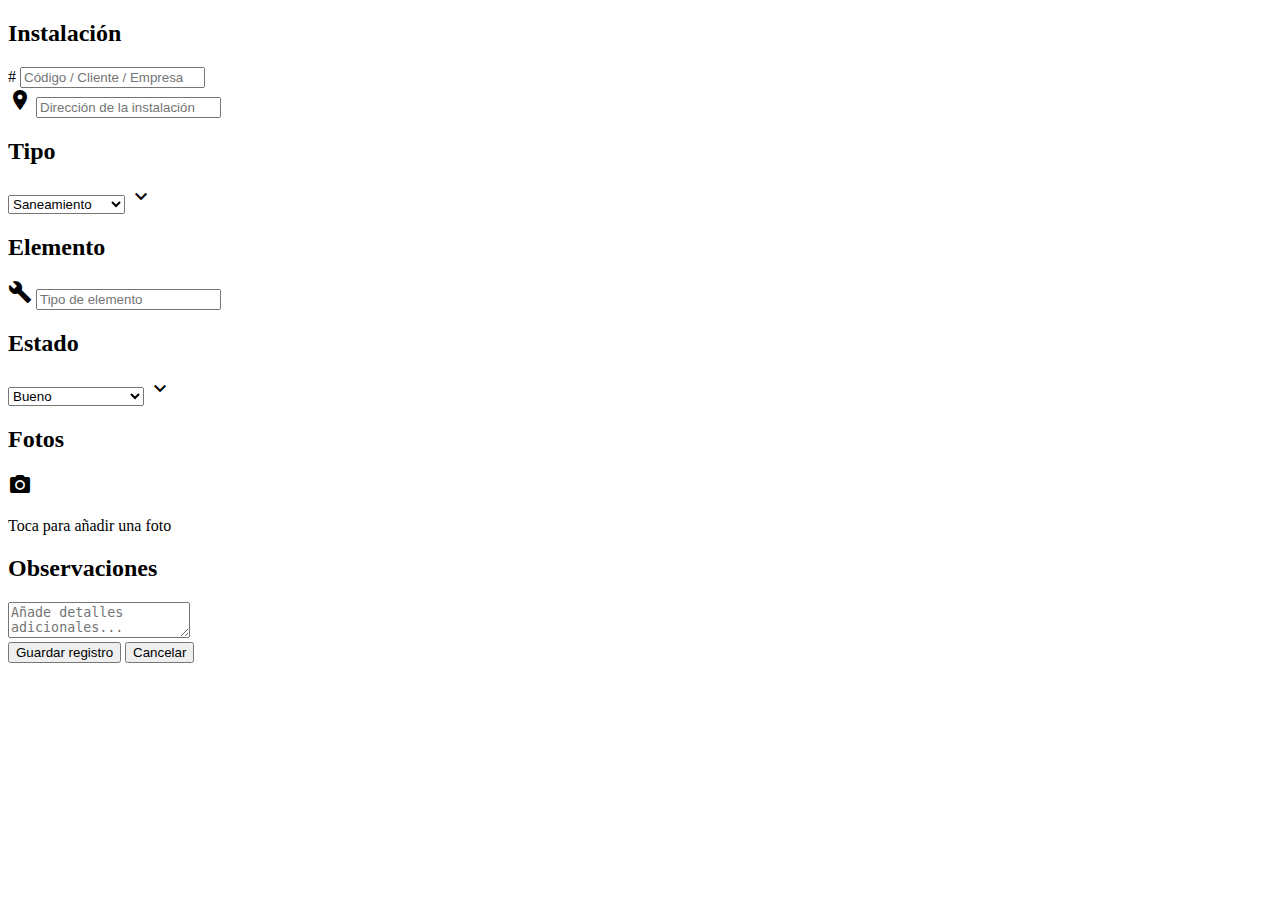
<file: src/app/edit-incidencia/edit-incidencia.component.html>
<!DOCTYPE html>
<html lang="es">
<head>
  <meta charset="UTF-8">
  <meta name="viewport" content="width=device-width, initial-scale=1.0">
  <title>Formulario de Instalación</title>
  <link rel="stylesheet" href="https://fonts.googleapis.com/icon?family=Material+Icons">
</head>
<body>
  <div class="container">
    <form class="installation-form">
      <div class="form-section">
        <div class="section-header">
          <h2>Instalación</h2>
        </div>
        <div class="section-content">
          <div class="installation-id">
            <span class="hash-symbol">#</span>
            <input type="text" class="form-input" name="instalacion" placeholder="Código / Cliente / Empresa" [(ngModel)]="incidencia.instalacion">
          </div>
          <div class="installation-address">
            <span class="material-icons location-icon">location_on</span>
            <input type="text" class="form-input" name="ubicacion"  placeholder="Dirección de la instalación" [(ngModel)]="incidencia.ubicacion">
          </div>
        </div>
      </div>
      
      <div class="form-section">
        <div class="section-header">
          <h2>Tipo</h2>
        </div>
        <div class="section-content">
          <div class="select-wrapper">
            <select class="form-select" name="tipo" [(ngModel)]="incidencia.tipo">
              <option value="" disabled>Seleccionar tipo</option>
              <option value="Saneamiento">Saneamiento</option>
              <option value="Electrico">Electrico</option>
              <option value="Infraestructura">Infraestructura</option>
            </select>
            <span class="material-icons select-arrow">keyboard_arrow_down</span>
          </div>
        </div>
      </div>
      
      <div class="form-section">
        <div class="section-header">
          <h2>Elemento</h2>
        </div>
        <div class="section-content">
          <div class="element-type">
            <span class="material-icons element-icon">build</span>
            <input type="text" class="form-input" name="elemento" placeholder="Tipo de elemento" [(ngModel)]="incidencia.elemento">
          </div>
        </div>
      </div>


      <div class="form-section">
        <div class="section-header">
          <h2>Estado</h2>
        </div>
        <div class="section-content">
          <div class="select-wrapper">
            <select class="form-select" name="estado" [(ngModel)]="incidencia.estado">
              <option value="" disabled>Seleccionar estado</option>
              <option value="Bueno">Bueno</option>
              <option value="Regular">Regular</option>
              <option value="Malo">Malo</option>
            </select>
            <span class="material-icons select-arrow">keyboard_arrow_down</span>
          </div>
        </div>
      </div>

      <div class="form-section">
        <div class="section-header">
          <h2>Fotos</h2>
        </div>
        <div class="section-content">
          <div class="photo-upload">
            <div class="upload-area">
              <span class="material-icons camera-icon">photo_camera</span>
              <p class="upload-text">Toca para añadir una foto</p>
              <!-- <input type="file" class="file-input" accept="image/*" (change)="onFileChange($event)"> -->
            </div>
          </div>
        </div>
      </div>

      <div class="form-section">
        <div class="section-header">
          <h2>Observaciones</h2>
        </div>
        <div class="section-content">
          <textarea class="form-textarea" name="observaciones" placeholder="Añade detalles adicionales..." [(ngModel)]="incidencia.observaciones"></textarea>
        </div>
      </div>

      <div class="form-actions">
        <!-- (click)="confirmarEdicion() -->
        <button type="submit" class="submit-button"(click)="confirmarEdicion()" >Guardar registro</button>
        <button type="button" class="close-button" (click)="close()">Cancelar</button>
      </div>
    </form>
  </div>
</body>
</html>
</file>
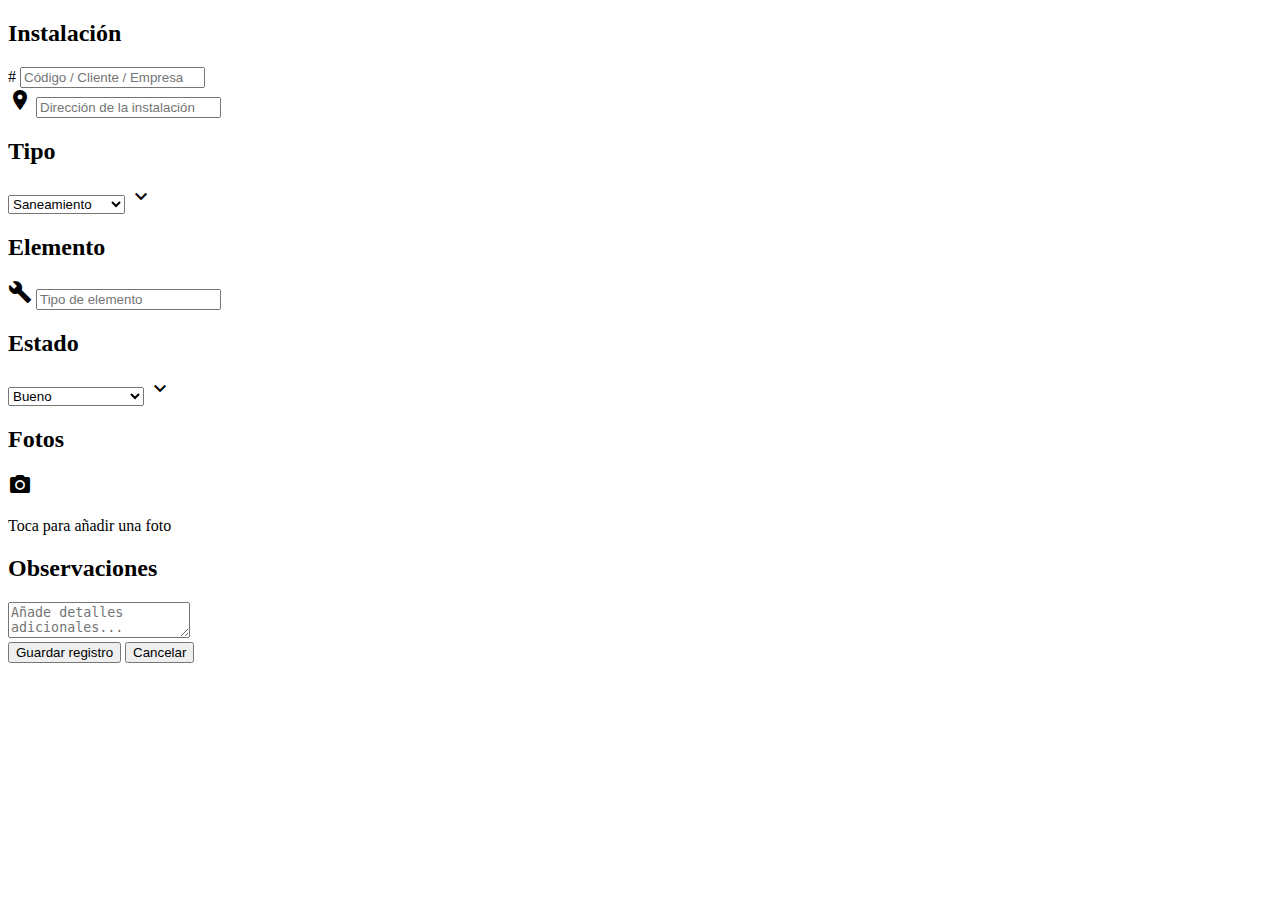
<file: src/app/registro-incidencia/registro-incidencia.component.html>
<!DOCTYPE html>
<html lang="es">
<head>
  <meta charset="UTF-8">
  <meta name="viewport" content="width=device-width, initial-scale=1.0">
  <title>Formulario de Instalación</title>
  <link rel="stylesheet" href="https://fonts.googleapis.com/icon?family=Material+Icons">
</head>
<body>
  <div class="container">
    <form class="installation-form">
      <div class="form-section">
        <div class="section-header">
          <h2>Instalación</h2>
        </div>
        <div class="section-content">
          <div class="installation-id">
            <span class="hash-symbol">#</span>
            <input type="text" class="form-input" name="instalacion" placeholder="Código / Cliente / Empresa" [(ngModel)]="incidencia.instalacion">
          </div>
          <div class="installation-address">
            <span class="material-icons location-icon">location_on</span>
            <input type="text" class="form-input" name="instalacion"  placeholder="Dirección de la instalación" [(ngModel)]="incidencia.ubicacion">
          </div>
        </div>
      </div>
      
      <div class="form-section">
        <div class="section-header">
          <h2>Tipo</h2>
        </div>
        <div class="section-content">
          <div class="select-wrapper">
            <select class="form-select" name="tipo" [(ngModel)]="incidencia.tipo">
              <option value="" disabled>Seleccionar tipo</option>
              <option value="Saneamiento">Saneamiento</option>
              <option value="Electrico">Electrico</option>
              <option value="Infraestructura">Infraestructura</option>
            </select>
            <span class="material-icons select-arrow">keyboard_arrow_down</span>
          </div>
        </div>
      </div>
      
      <div class="form-section">
        <div class="section-header">
          <h2>Elemento</h2>
        </div>
        <div class="section-content">
          <div class="element-type">
            <span class="material-icons element-icon">build</span>
            <input type="text" class="form-input" name="elemento" placeholder="Tipo de elemento" [(ngModel)]="incidencia.elemento">
          </div>
        </div>
      </div>


      <div class="form-section">
        <div class="section-header">
          <h2>Estado</h2>
        </div>
        <div class="section-content">
          <div class="select-wrapper">
            <select class="form-select" name="estado" [(ngModel)]="incidencia.estado">
              <option value="" disabled>Seleccionar estado</option>
              <option value="Bueno">Bueno</option>
              <option value="Regular">Regular</option>
              <option value="Malo">Malo</option>
            </select>
            <span class="material-icons select-arrow">keyboard_arrow_down</span>
          </div>
        </div>
      </div>

      <div class="form-section">
        <div class="section-header">
          <h2>Fotos</h2>
        </div>
        <div class="section-content">
          <div class="photo-upload">
            <div class="upload-area">
              <span class="material-icons camera-icon">photo_camera</span>
              <p class="upload-text">Toca para añadir una foto</p>
              <!-- <input type="file" class="file-input" accept="image/*" (change)="onFileChange($event)"> -->
            </div>
          </div>
        </div>
      </div>

      <div class="form-section">
        <div class="section-header">
          <h2>Observaciones</h2>
        </div>
        <div class="section-content">
          <textarea class="form-textarea" name="observaciones" placeholder="Añade detalles adicionales..." [(ngModel)]="incidencia.observaciones"></textarea>
        </div>
      </div>

      <div class="form-actions">
        <button type="button" class="submit-button" (click)="registrarIncidencia()">Guardar registro</button>
        <button type="button" class="close-button" (click)="close()">Cancelar</button>
      </div>
    </form>
  </div>
</body>
</html>
</file>
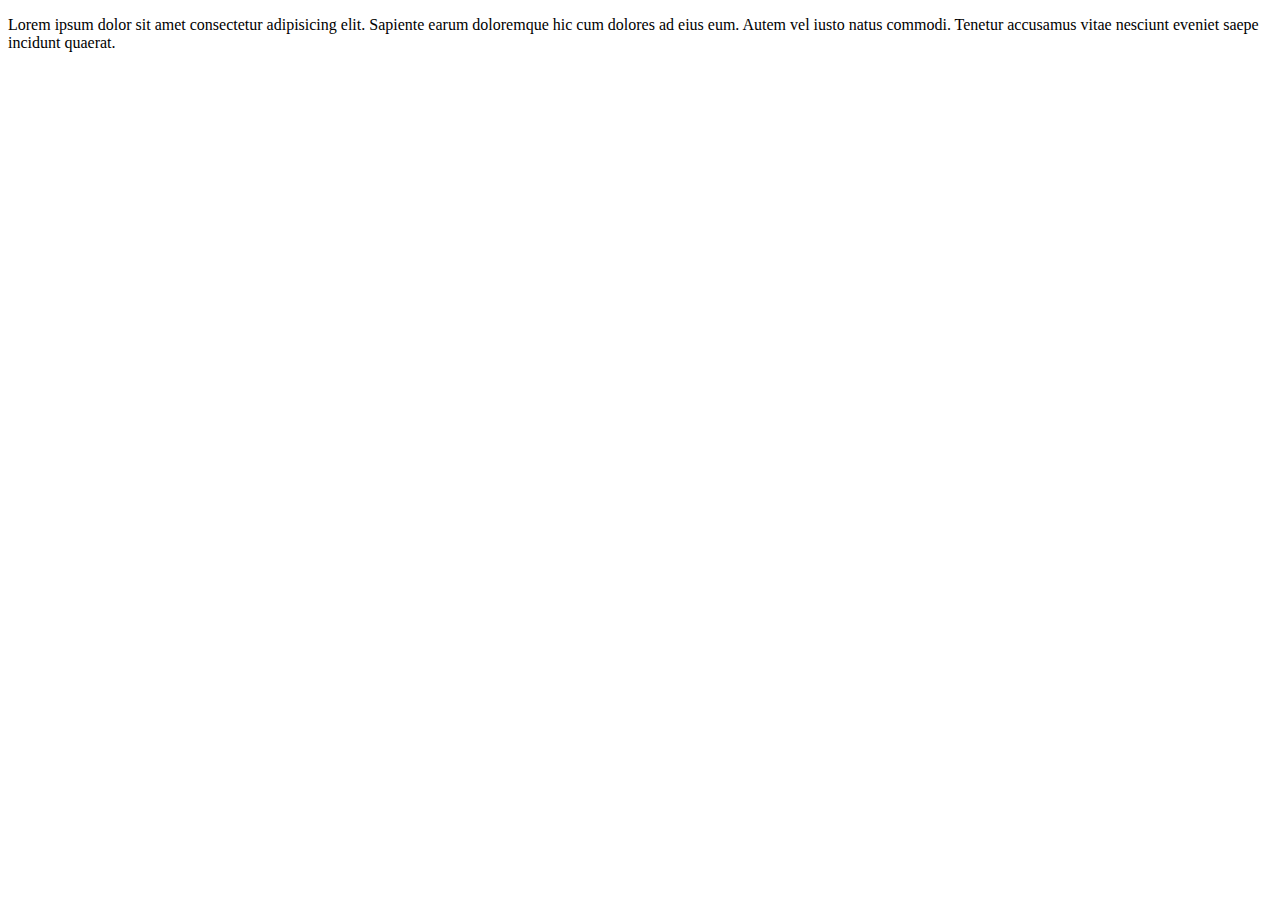
<file: src/app/unionPruebaNacho/prueba.html>
<!DOCTYPE html>
<html lang="en">
<head>
    <meta charset="UTF-8">
    <meta name="viewport" content="width=device-width, initial-scale=1.0">
    <title>Document</title>
</head>
<body>
    <p>Lorem ipsum dolor sit amet consectetur adipisicing elit. Sapiente earum doloremque hic cum dolores ad eius eum. Autem vel iusto natus commodi. Tenetur accusamus vitae nesciunt eveniet saepe incidunt quaerat.</p>
</body>
</html>
</file>
